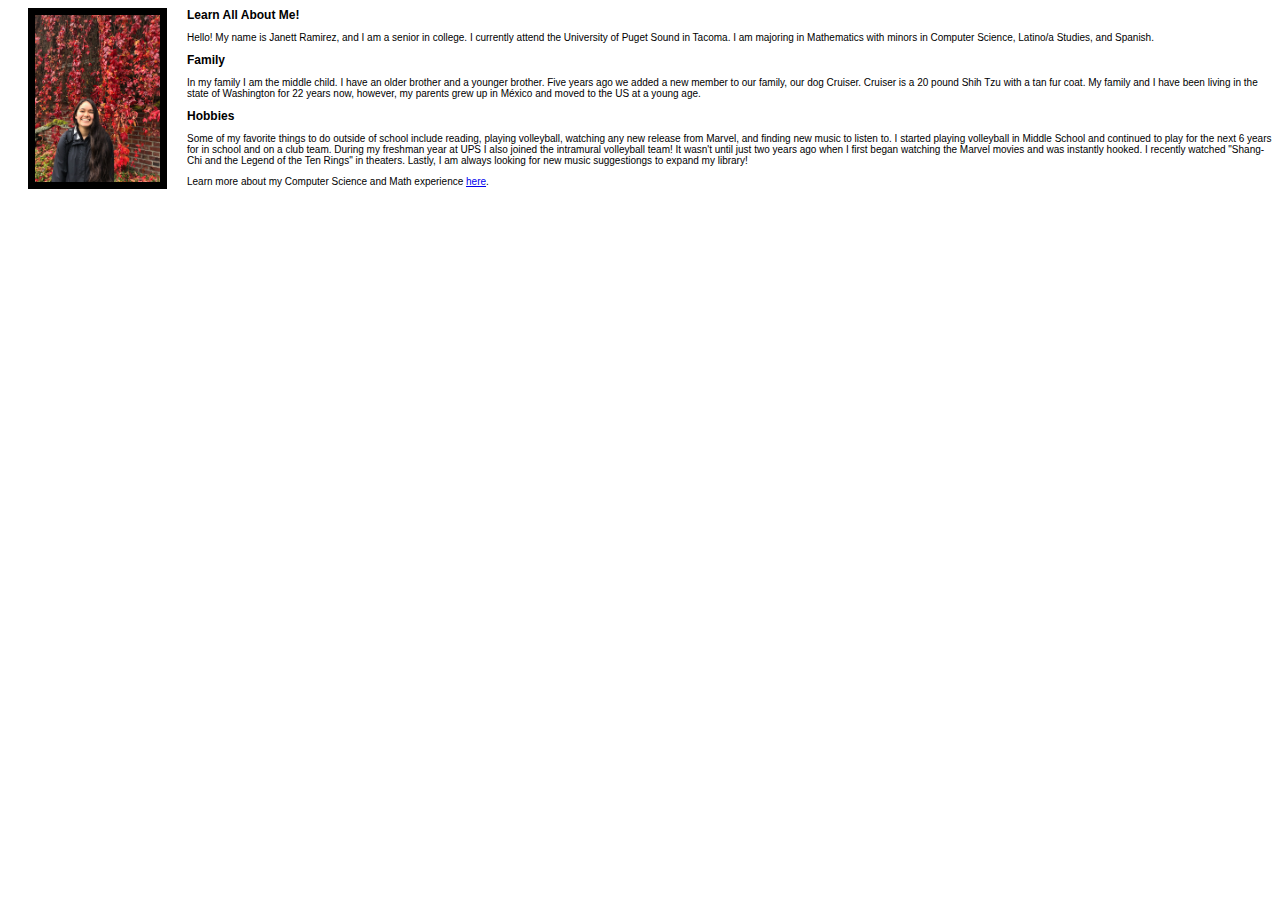
<file: index.html>
<!DOCTYPE html>
<html lang='en'>
    <head>
        <title>Home Page</title>
        <link rel='stylesheet' href='default.css'/>
    </head>
    <body>
        <img src='me.jpeg' class='me-image'/>

        <h1>Learn All About Me!</h1>
        <p>Hello! My name is Janett Ramirez, and I am a senior in college. I currently attend the 
        University of Puget Sound in Tacoma. I am majoring in Mathematics with minors in 
        Computer Science, Latino/a Studies, and Spanish. </p>

        <h2>Family</h2>
        <p>In my family I am the middle child. I have an older brother and a younger brother. 
        Five years ago we added a new member to our family, our dog Cruiser. Cruiser is a 20 pound Shih Tzu
        with a tan fur coat. My family and I have been living in the state of Washington for 22 years now, 
        however, my parents grew up in México and moved to the US at a young age.</p>

        <h2>Hobbies</h2>
        <p>Some of my favorite things to do outside of school include reading, playing volleyball, 
        watching any new release from Marvel, and finding new music to listen to. I started playing 
        volleyball in Middle School and continued to play for the next 6 years for in school and on 
        a club team. During my freshman year at UPS I also joined the intramural volleyball team!
        It wasn't until just two years ago when I first began watching the Marvel movies and was
        instantly hooked. I recently watched "Shang-Chi and the Legend of the Ten Rings" in theaters. 
        Lastly, I am always looking for new music suggestiongs to expand my library!</p>

        <p>Learn more about my Computer Science and Math experience <a href='resume.html'>here</a>.</p>
    </body>
</html>
</file>
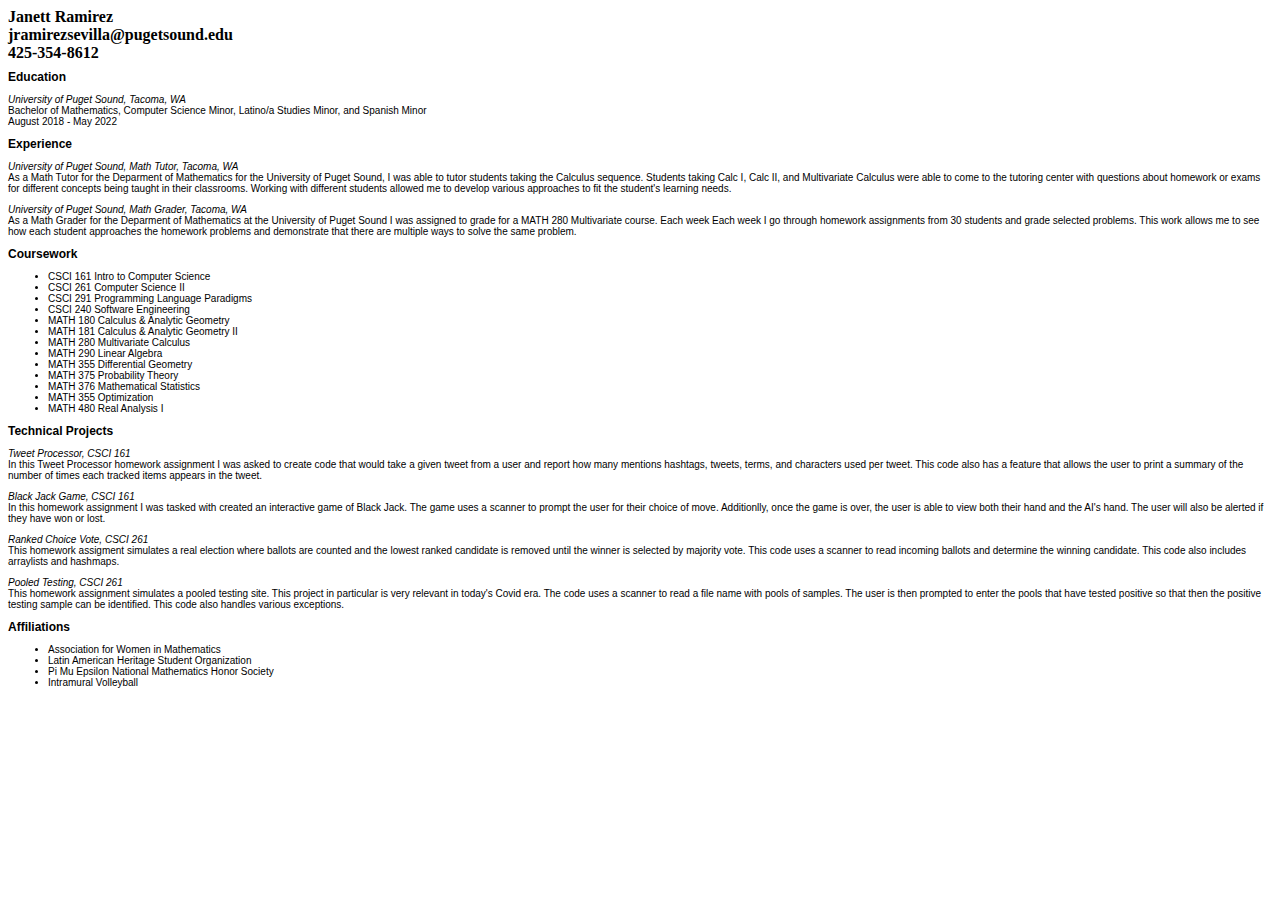
<file: resume.html>
<!DOCTYPE html>
<html lang='en'>
    <head>
        <title>Resume</title>
            <strong>Janett Ramirez</strong><br>
            <strong>jramirezsevilla@pugetsound.edu</strong><br>
            <strong>425-354-8612</strong><br>
        <link rel='stylesheet' href='default.css'/>
    </head>
    <body>
        <h1>Education</h1>
        <p><em>University of Puget Sound, Tacoma, WA</em><br>
        Bachelor of Mathematics, Computer Science Minor, Latino/a Studies Minor, and Spanish Minor<br>
        August 2018 - May 2022</p>

        <h2>Experience</h2>
        <p><em>University of Puget Sound, Math Tutor, Tacoma, WA</em><br>
        As a Math Tutor for the Deparment of Mathematics for the University of Puget Sound, 
        I was able to tutor students taking the Calculus sequence. Students taking Calc I, Calc II, 
        and Multivariate Calculus were able to come to the tutoring center with questions about 
        homework or exams for different concepts being taught in their classrooms. Working with 
        different students allowed me to develop various approaches to fit the student's learning 
        needs.</p>
        <p><em>University of Puget Sound, Math Grader, Tacoma, WA</em><br>
        As a Math Grader for the Deparment of Mathematics at the University of Puget Sound 
        I was assigned to grade for a MATH 280 Multivariate course. Each week Each week I go 
        through homework assignments from 30 students and grade selected problems. This work 
        allows me to see how each student approaches the homework problems and demonstrate that 
        there are multiple ways to solve the same problem.</p>

        <h2>Coursework</h2>
        <p>
            <ul>
                <li>CSCI 161 Intro to Computer Science</li>
                <li>CSCI 261 Computer Science II</li>
                <li>CSCI 291 Programming Language Paradigms </li>
                <li>CSCI 240 Software Engineering</li>
                <li>MATH 180 Calculus & Analytic Geometry</li>
                <li>MATH 181 Calculus & Analytic Geometry II</li>
                <li>MATH 280 Multivariate Calculus</li>
                <li>MATH 290 Linear Algebra</li>
                <li>MATH 355 Differential Geometry</li>
                <li>MATH 375 Probability Theory</li>
                <li>MATH 376 Mathematical Statistics</li>
                <li>MATH 355 Optimization</li>
                <li>MATH 480 Real Analysis I</li>
            </ul>
        </p>

        <h2>Technical Projects</h2>
        <p><em>Tweet Processor, CSCI 161</em><br>
        In this Tweet Processor homework assignment I was asked to create code that would 
        take a given tweet from a user and report how many mentions hashtags, tweets, terms, 
        and characters used per tweet. This code also has a feature that allows the user to print 
        a summary of the number of times each tracked items appears in the tweet.</p>
        <p><em>Black Jack Game, CSCI 161</em><br>
        In this homework assignment I was tasked with created an interactive game of Black Jack. 
        The game uses a scanner to prompt the user for their choice of move. Additionlly, 
        once the game is over, the user is able to view both their hand and the AI's hand. 
        The user will also be alerted if they have won or lost.</p>
        <p><em>Ranked Choice Vote, CSCI 261</em><br>
        This homework assigment simulates a real election where ballots are counted and the lowest 
        ranked candidate is removed until the winner is selected by majority vote. This code uses a 
        scanner to read incoming ballots and determine the winning candidate. This code also 
        includes arraylists and hashmaps.</p>
        <p><em>Pooled Testing, CSCI 261</em><br>
        This homework assignment simulates a pooled testing site. This project in particular is 
        very relevant in today's Covid era. The code uses a scanner to read a file name with 
        pools of samples. The user is then prompted to enter the pools that have tested 
        positive so that then the positive testing sample can be identified. This code also 
        handles various exceptions.</p>

        <h2>Affiliations</h2>
        <p>
            <ul>
                <li>Association for Women in Mathematics</li>
                <li>Latin American Heritage Student Organization</li>
                <li>Pi Mu Epsilon National Mathematics Honor Society</li>
                <li>Intramural Volleyball</li>
            </ul>
        </p>

    </body>
</html>
</file>
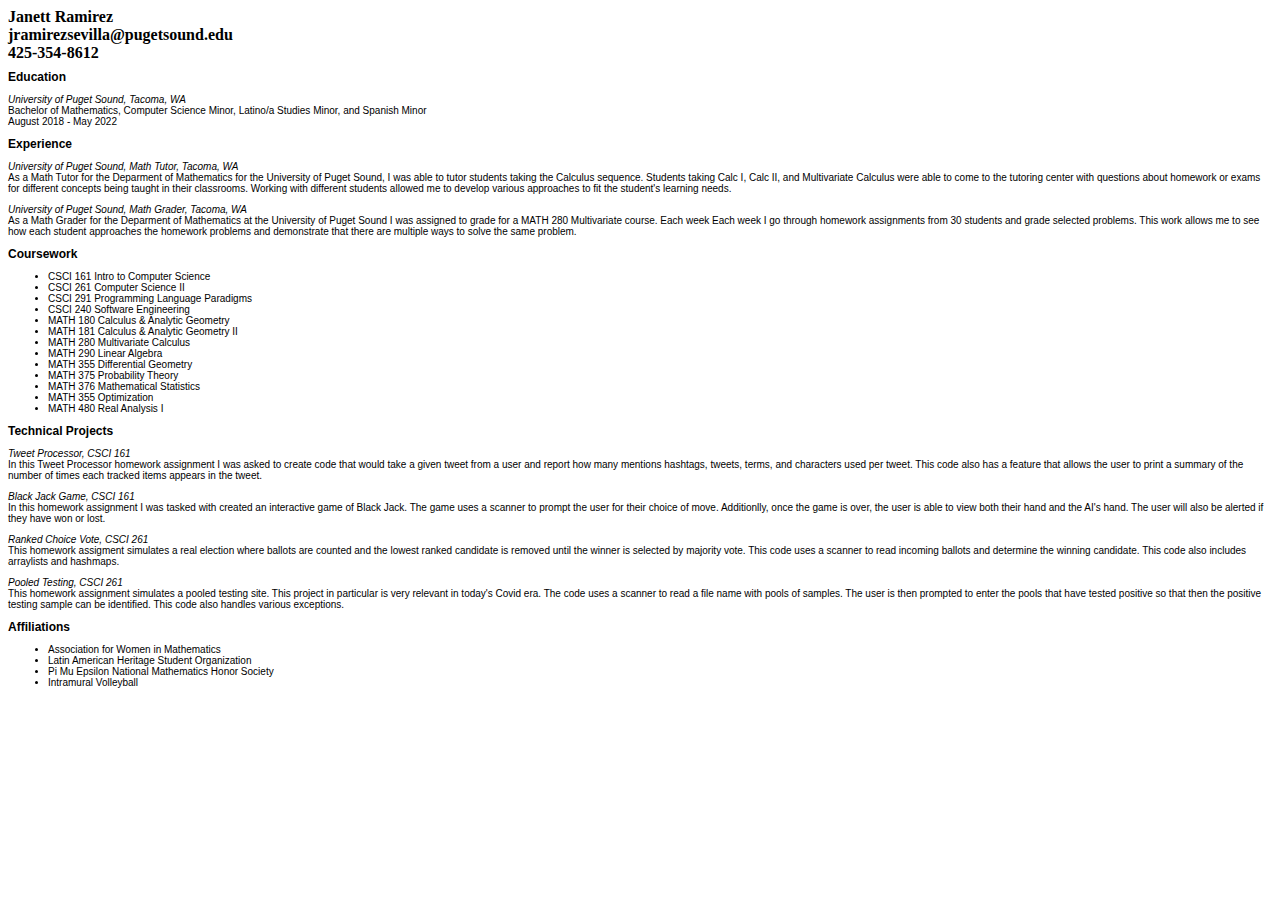
<file: liveWebpage/resume.html>
<!DOCTYPE html>
<html lang='en'>
    <head>
        <title>Resume</title>
            <strong>Janett Ramirez</strong><br>
            <strong>jramirezsevilla@pugetsound.edu</strong><br>
            <strong>425-354-8612</strong><br>
        <link rel='stylesheet' href='default.css'/>
    </head>
    <body>
        <h1>Education</h1>
        <p><em>University of Puget Sound, Tacoma, WA</em><br>
        Bachelor of Mathematics, Computer Science Minor, Latino/a Studies Minor, and Spanish Minor<br>
        August 2018 - May 2022</p>

        <h2>Experience</h2>
        <p><em>University of Puget Sound, Math Tutor, Tacoma, WA</em><br>
        As a Math Tutor for the Deparment of Mathematics for the University of Puget Sound, 
        I was able to tutor students taking the Calculus sequence. Students taking Calc I, Calc II, 
        and Multivariate Calculus were able to come to the tutoring center with questions about 
        homework or exams for different concepts being taught in their classrooms. Working with 
        different students allowed me to develop various approaches to fit the student's learning 
        needs.</p>
        <p><em>University of Puget Sound, Math Grader, Tacoma, WA</em><br>
        As a Math Grader for the Deparment of Mathematics at the University of Puget Sound 
        I was assigned to grade for a MATH 280 Multivariate course. Each week Each week I go 
        through homework assignments from 30 students and grade selected problems. This work 
        allows me to see how each student approaches the homework problems and demonstrate that 
        there are multiple ways to solve the same problem.</p>

        <h2>Coursework</h2>
        <p>
            <ul>
                <li>CSCI 161 Intro to Computer Science</li>
                <li>CSCI 261 Computer Science II</li>
                <li>CSCI 291 Programming Language Paradigms </li>
                <li>CSCI 240 Software Engineering</li>
                <li>MATH 180 Calculus & Analytic Geometry</li>
                <li>MATH 181 Calculus & Analytic Geometry II</li>
                <li>MATH 280 Multivariate Calculus</li>
                <li>MATH 290 Linear Algebra</li>
                <li>MATH 355 Differential Geometry</li>
                <li>MATH 375 Probability Theory</li>
                <li>MATH 376 Mathematical Statistics</li>
                <li>MATH 355 Optimization</li>
                <li>MATH 480 Real Analysis I</li>
            </ul>
        </p>

        <h2>Technical Projects</h2>
        <p><em>Tweet Processor, CSCI 161</em><br>
        In this Tweet Processor homework assignment I was asked to create code that would 
        take a given tweet from a user and report how many mentions hashtags, tweets, terms, 
        and characters used per tweet. This code also has a feature that allows the user to print 
        a summary of the number of times each tracked items appears in the tweet.</p>
        <p><em>Black Jack Game, CSCI 161</em><br>
        In this homework assignment I was tasked with created an interactive game of Black Jack. 
        The game uses a scanner to prompt the user for their choice of move. Additionlly, 
        once the game is over, the user is able to view both their hand and the AI's hand. 
        The user will also be alerted if they have won or lost.</p>
        <p><em>Ranked Choice Vote, CSCI 261</em><br>
        This homework assigment simulates a real election where ballots are counted and the lowest 
        ranked candidate is removed until the winner is selected by majority vote. This code uses a 
        scanner to read incoming ballots and determine the winning candidate. This code also 
        includes arraylists and hashmaps.</p>
        <p><em>Pooled Testing, CSCI 261</em><br>
        This homework assignment simulates a pooled testing site. This project in particular is 
        very relevant in today's Covid era. The code uses a scanner to read a file name with 
        pools of samples. The user is then prompted to enter the pools that have tested 
        positive so that then the positive testing sample can be identified. This code also 
        handles various exceptions.</p>

        <h2>Affiliations</h2>
        <p>
            <ul>
                <li>Association for Women in Mathematics</li>
                <li>Latin American Heritage Student Organization</li>
                <li>Pi Mu Epsilon National Mathematics Honor Society</li>
                <li>Intramural Volleyball</li>
            </ul>
        </p>

    </body>
</html>
</file>
<file: default.css>
h1, h2 {
    font-family: "Helvetica";
    font-size: 12px;
}
p {
    font-family: "Helvetica";
    font-size: 10px;
}
ul {
    font-family: "Helvetica";
    font-size: 10px;
}
.me-image {
    float: left;
    width: 125px;
    margin-right: 20px;
    margin-left: 20px;
    border: 7px solid #000000;
}
</file>
<file: liveWebpage/default.css>
h1, h2 {
    font-family: "Helvetica";
    font-size: 12px;
}
p {
    font-family: "Helvetica";
    font-size: 10px;
}
ul {
    font-family: "Helvetica";
    font-size: 10px;
}
.me-image {
    float: left;
    width: 125px;
    margin-right: 20px;
    margin-left: 20px;
    border: 7px solid #000000;
}
</file>
